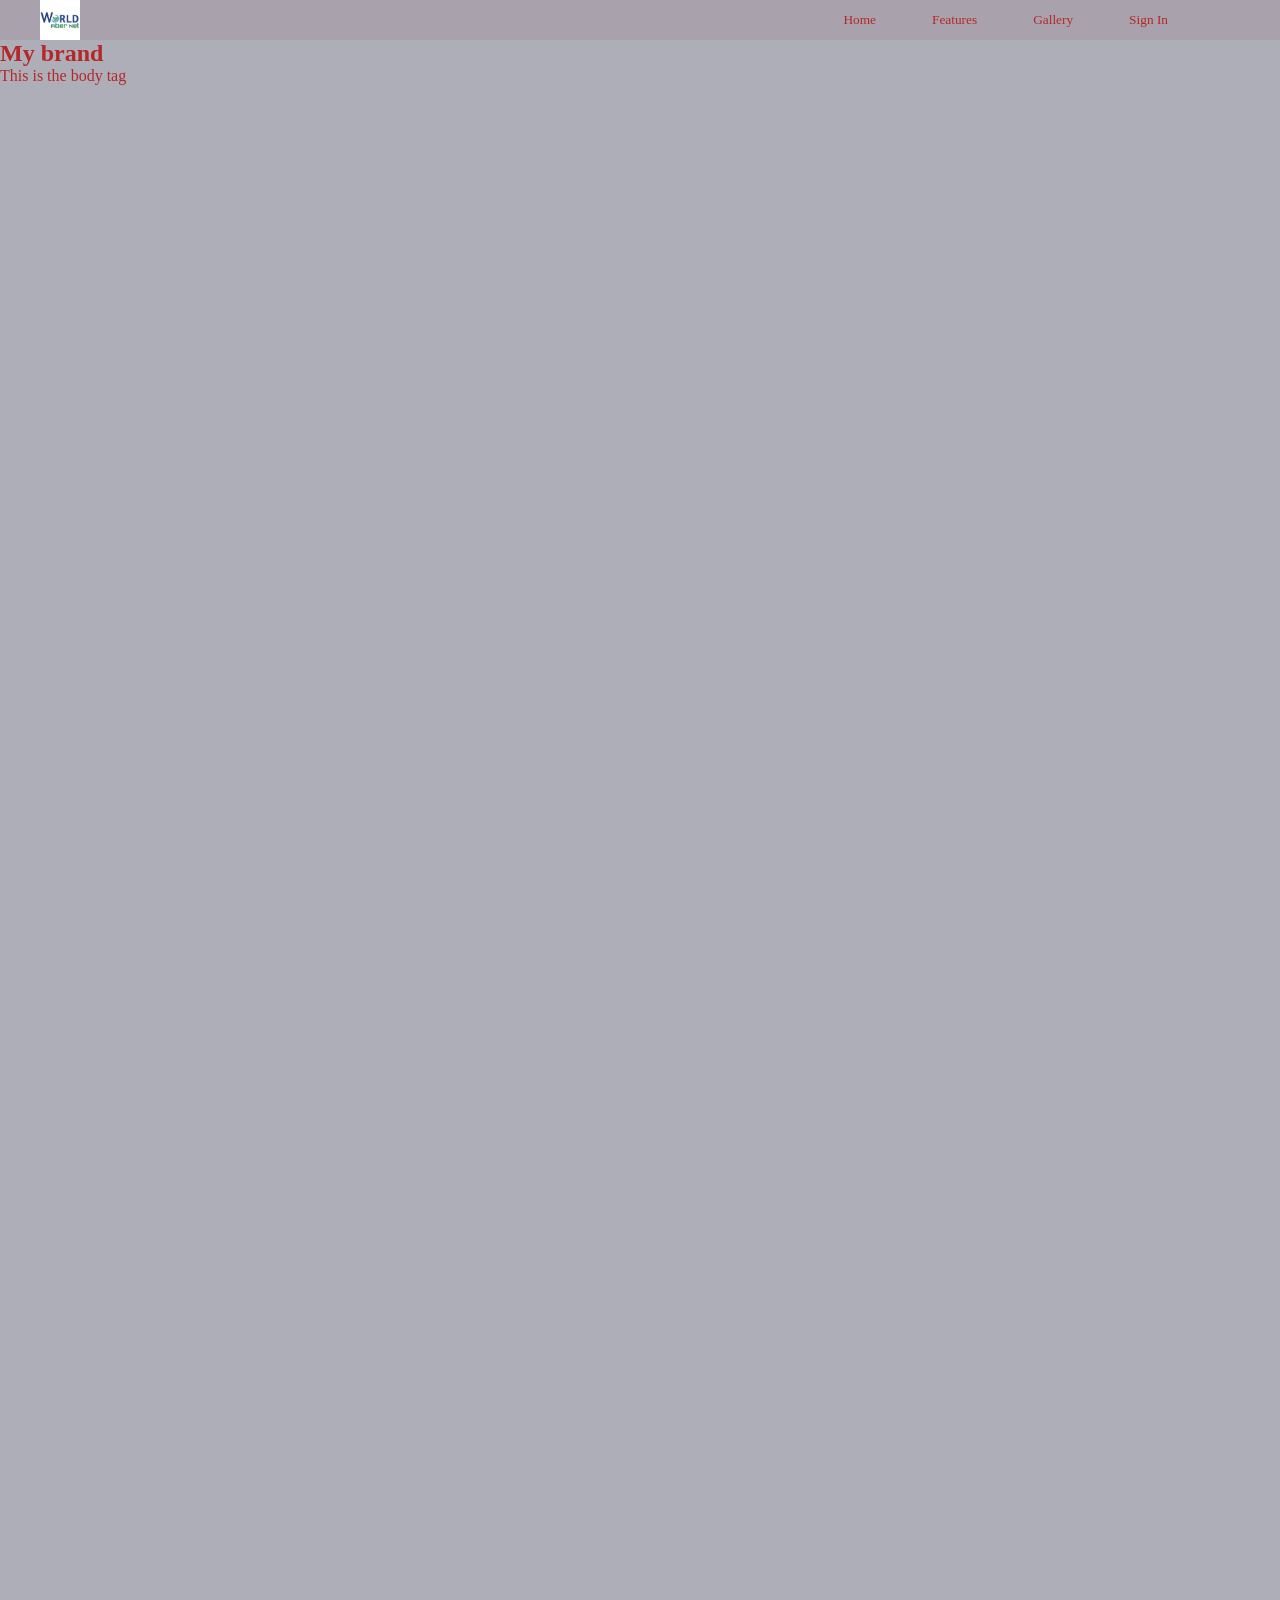
<file: Navbar assignment/Navbar.html>
<html>
<head>
  <title></title>
  <link rel="stylesheet" href="style.css">
</head>
<body>
  <nav class="navbar">
    <div class="brand"><img src="Brand.png"></div>
    <ul class="nav-links">
      <button><a href="#">Home</a></button>
      <button><a href="#">Features</a></button>
      <button><a href="#">Gallery</a></button>
      <button><a href="#">Sign In</a><button>
    </ul>
  </nav>
  <section class="Body">
    <h1>My brand</h1>
    <p>This is the body tag</p>
  </section>

</body>
</html>
</file>
<file: Navbar assignment/style.css>
* {
  box-sizing: border-box;
  margin: 0;
  padding: 0;
  font-family: 'Times New Roman', Times, serif
}

body {
  background-color: #aeaeb8;
  color: #b42828;
  min-height: 200vh;
}

button {
  border: none;
  background: transparent;
  color: inherit;
  border-radius: 10px;
  padding: 8px 16px;
  cursor: pointer;
  transition: background-color 0.3s ease;
}

button a {
  text-decoration: none;
  color: inherit;
}

button:hover {
  background-color: rgba(0, 0, 0, 0.15);
}

.navbar {
  text-align: right;
  display: flex;
  align-items: center;
  justify-content: space-between;
  padding: 0 40px;
  background: rgba(117, 16, 16, 0.08);
}

.brand img {
  height: 40px;
  width: auto;
  display: block;
}

.nav-links {
  text-align: right;
  display: flex;
  align-items: right;
  gap: 24px;
  list-style: none;
}
</file>
